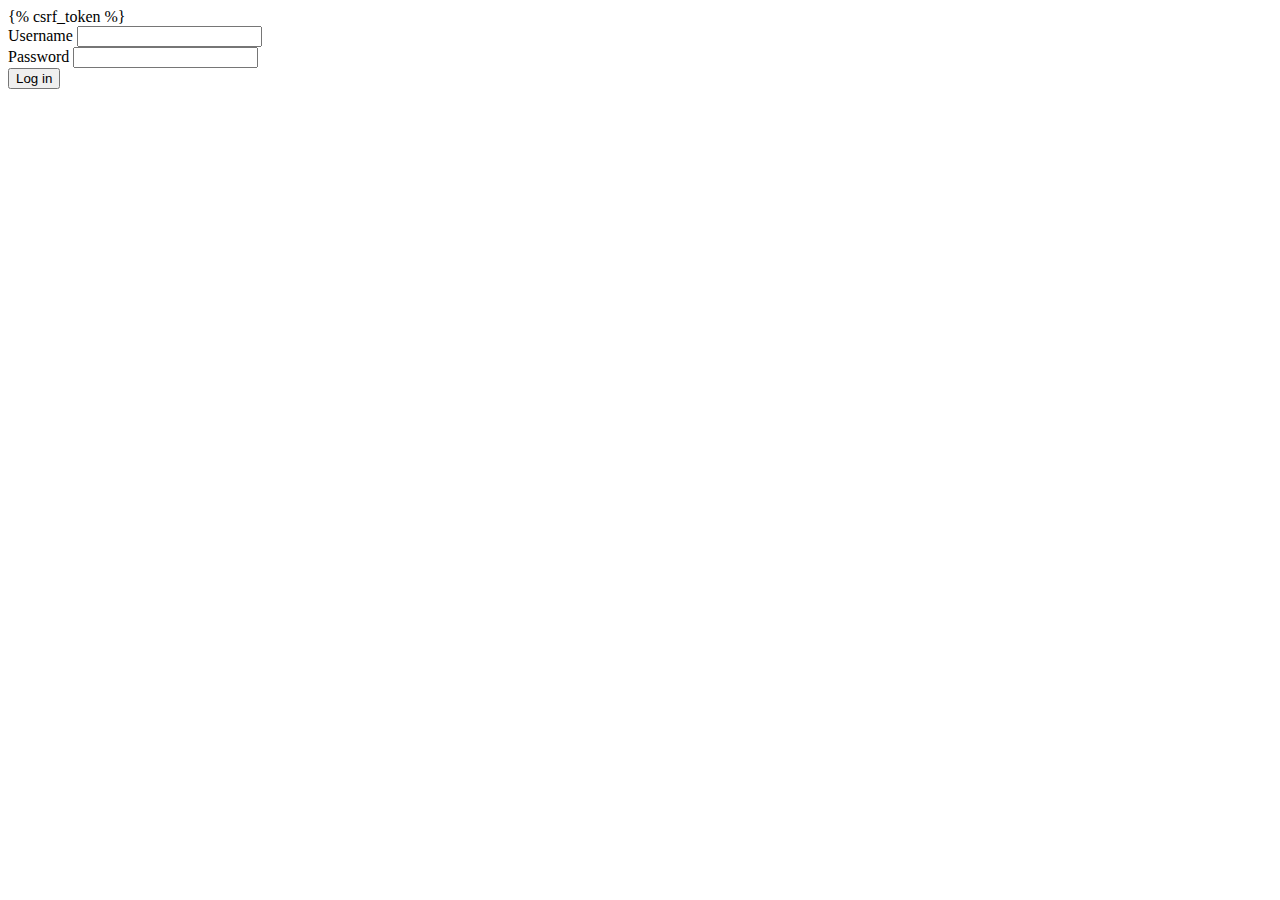
<file: chatapp/app/templates/app/login.html>
<!DOCTYPE html>
<html lang="en">
<head>
    <link href="https://cdn.jsdelivr.net/npm/bootstrap@5.1.3/dist/css/bootstrap.min.css" rel="stylesheet" integrity="sha384-1BmE4kWBq78iYhFldvKuhfTAU6auU8tT94WrHftjDbrCEXSU1oBoqyl2QvZ6jIW3" crossorigin="anonymous">
    <meta charset="UTF-8">
    <meta http-equiv="X-UA-Compatible" content="IE=edge">
    <meta name="viewport" content="width=device-width, initial-scale=1.0">
    <title>chatbox</title>
</head>
<body>

<form action="" method="POST">
     
     {% csrf_token %}

     <div class="mb-3">
            <label for="formGroupExampleInput" class="form-label">Username</label>
            <input type="text" name="username" required class="form-control" id="formGroupExampleInput" required>
          </div>
          <div class="mb-3">
            <label for="formGroupExampleInput2" class="form-label">Password</label>
            <input type="password" name="password" required class="form-control" id="formGroupExampleInput2" required >
          </div>
     
          <div class="col-12">
            <button type="submit" class="btn btn-primary">Log in</button>
          </div>
     
     
</form>

    
</body>
</html>
</file>
